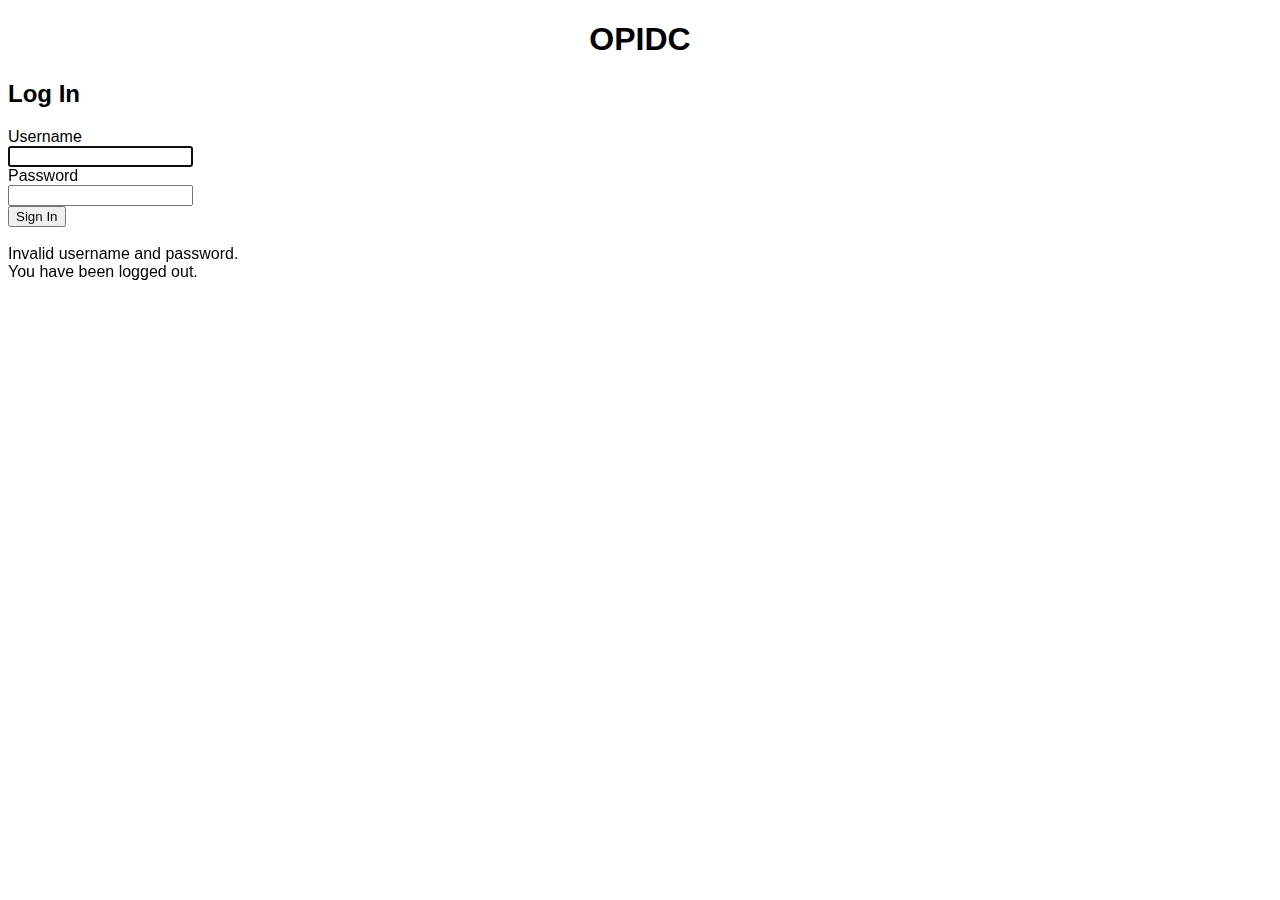
<file: index.html>
<!DOCTYPE html>
<html xmlns="http://www.w3.org/1999/xhtml" xmlns:th="http://www.thymeleaf.org"
      xmlns:sec="http://www.thymeleaf.org/thymeleaf-extras-springsecurity3">
<head>
	<meta charset="utf-8">
	<title>Simple Login Page</title>

    <meta name="_csrf" th:content="${_csrf.token}"/>
    <meta name="_csrf_header" th:content="${_csrf.headerName}"/>

	<!-- Google Fonts -->
	<link href='https://fonts.googleapis.com/css?family=Roboto+Slab:400,100,300,700|Lato:400,100,300,700,900' rel='stylesheet' type='text/css'>

	<link rel="stylesheet" href="css/animate.css">
	<!-- Custom Stylesheet -->
	<link rel="stylesheet" href="css/style.css">

	<script src="js/jquery-2.2.4.min.js"></script>
</head>

<body>
	<div class="container">
		<div class="top">
			<h1 id="title" class="hidden"><span id="logo">OPIDC</span></h1>
		</div>
		<div class="login-box animated fadeInUp ">
			<div class="box-header">
				<h2>Log In</h2>
			</div>
			<form th:action="@{/login}" method="post">
				<label for="username">Username</label>
				<br/>
				<input type="text" id="username" name="username">
				<br/>
				<label for="password">Password</label>
				<br/>
				<input type="password" id="password" name="password">
				<br/>
				<button type="submit">Sign In</button>
				<br/>
			</form>
			<br/>
			<div th:if="${param.error}">Invalid username and password.</div>
			<div th:if="${param.logout}">You have been logged out.</div>
		</div>
	</div>
</body>

<script>
	$(document).ready(function () {
    	$('#logo').addClass('animated fadeInDown');
    	$("input:text:visible:first").focus();
	});
	$('#username').focus(function() {
		$('label[for="username"]').addClass('selected');
	});
	$('#username').blur(function() {
		$('label[for="username"]').removeClass('selected');
	});
	$('#password').focus(function() {
		$('label[for="password"]').addClass('selected');
	});
	$('#password').blur(function() {
		$('label[for="password"]').removeClass('selected');
	});
</script>

</html>
</file>
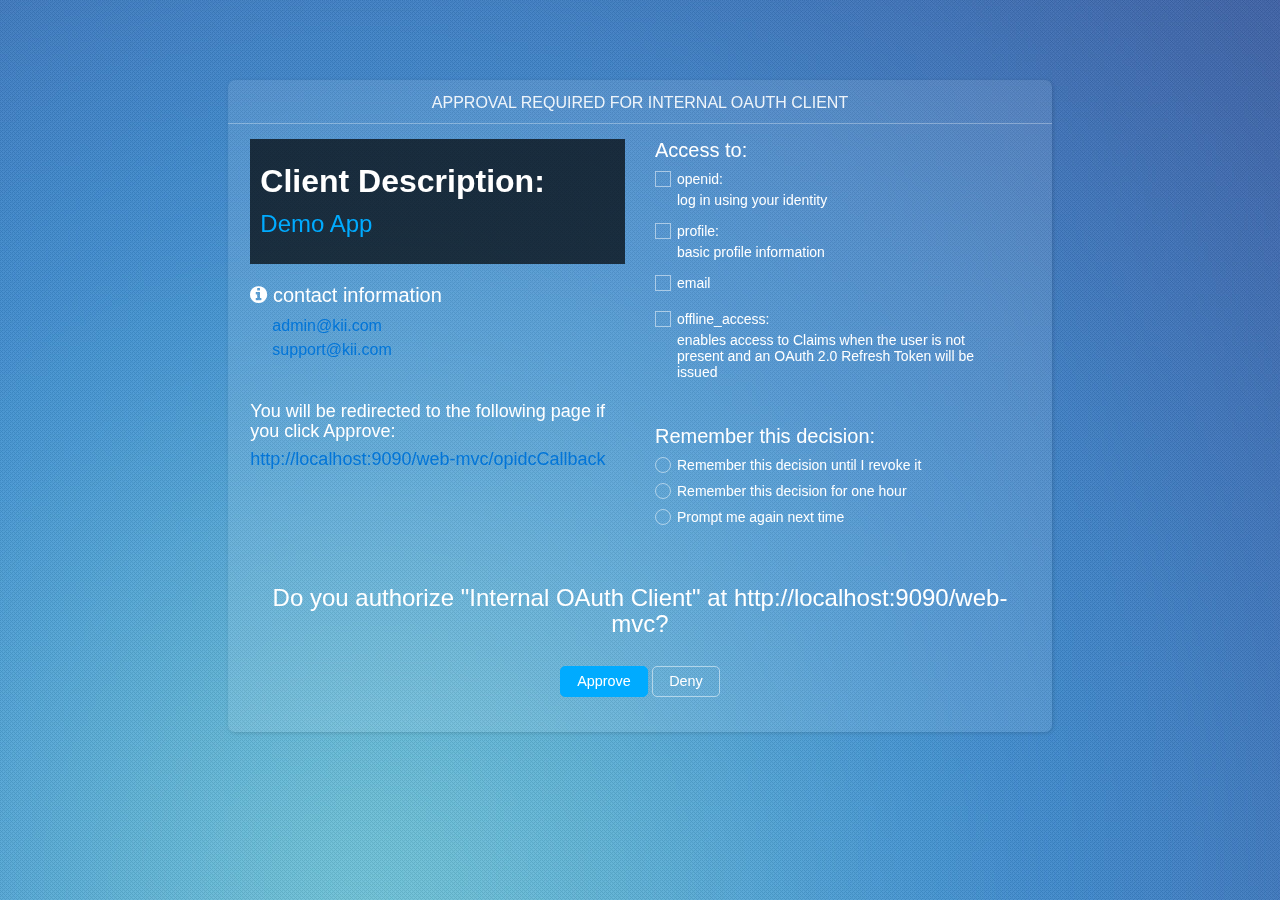
<file: auth.html>
<!DOCTYPE html>
<html xmlns="http://www.w3.org/1999/xhtml" xmlns:th="http://www.thymeleaf.org">

<head>
    <meta charset="utf-8" />
    <title>Open ID Connect</title>

    <meta name="_csrf" th:content="${_csrf.token}"/>
    <meta name="_csrf_header" th:content="${_csrf.headerName}"/>

    <link rel="stylesheet" href="css/bootstrap.min.css" />
    <link rel="stylesheet" href="css/font-awesome.min.css" />
    <link rel="stylesheet" href="css/initial.css" />
    <link rel="stylesheet" href="css/style.css" />
    <link rel="stylesheet" href="css/control.css" />
    <link rel="stylesheet" href="css/auth.css" />
</head>

<body>
    <main>
        <div class="additional-bg"></div>
        <div class="al-content container-fluid">
            <div class="row mt80">
                <div class="col-xs-12 col-sm-10 offset-sm-1 col-md-8 offset-md-2">
                    <form th:action="@{/authorize}" method="post">
                    <div class="animated fadeIn card with-scroll text-center">
                        <div class="card-header clearfix" ng-reflect-class-base="card-header clearfix">
                            <h3 class="card-title" translate="" ng-reflect-translate="" ng-reflect-class-base="card-title">Approval Required For Internal OAuth Client</h3>
                        </div>
                        <div class="card-body" ng-reflect-class-base="card-body">
                            <div class="row text-left content">
                                <div class="hidden-md-down col-lg-6">
                                    <div class="banner">
                                        <h1>Client Description:</h1>
                                        <p>Demo App</p>
                                    </div>
                                    <div class="info">
                                        <h3><i aria-hidden="true" class="fa fa-info-circle"></i> contact information</h3>
                                        <ul class="list-unstyled">
                                            <li><a href="mailto:admin@kii.com">admin@kii.com</a></li>
                                            <li><a href="mailto:support@kii.com">support@kii.com</a></li>
                                        </ul>
                                        <h4>You will be redirected to the following page if you click Approve:</h4>
                                        <h4><a href="yahoo.com">http://localhost:9090/web-mvc/opidcCallback</a></h4>
                                    </div>
                                </div>
                                <div class="col-xs-12 col-sm-12 col-md-12 col-lg-6 right">
                                    <div class="subject">
                                        <h3>Access to:</h3>
                                        <ul class="list-unstyled">
                                            <li>
                                                <label class="custom-checkbox nowrap">
                                                    <input type="checkbox" value="openid">
                                                    <span>openid:</span>
                                                </label>
                                                <div>log in using your identity</div>
                                            </li>
                                            <li>
                                                <label class="custom-checkbox nowrap">
                                                    <input type="checkbox" value="client_credentials">
                                                    <span>profile:</span>
                                                </label>
                                                <div>basic profile information</div>
                                            </li>
                                            <li>
                                                <label class="custom-checkbox nowrap">
                                                    <input type="checkbox" value="password">
                                                    <span>email</span>
                                                </label>
                                                <div></div>
                                            </li>
                                            <li>
                                                <label class="custom-checkbox nowrap">
                                                    <input type="checkbox" value="implicit">
                                                    <span>offline_access:</span>
                                                </label>
                                                <div>enables access to Claims when the user is not present and an OAuth 2.0 Refresh Token will be issued</div>
                                            </li>
                                        </ul>
                                    </div>
                                    <div class="subject">
                                        <h3>Remember this decision:</h3>
                                        <ul class="list-unstyled">
                                            <li>
                                                <label class="radio-inline custom-radio nowrap">
                                                    <input type="radio">
                                                    <span>Remember this decision until I revoke it</span>
                                                </label>
                                            </li>
                                            <li>
                                                <label class="radio-inline custom-radio nowrap">
                                                    <input type="radio">
                                                    <span>Remember this decision for one hour</span>
                                                </label>
                                            </li>
                                            <li>
                                                <label class="radio-inline custom-radio nowrap">
                                                    <input type="radio">
                                                    <span>Prompt me again next time</span>
                                                </label>
                                            </li>
                                        </ul>
                                    </div>
                                </div>
                            </div>
                            <div class="row">
                                <div class="col-xs-12 col-sm-10 col-md-12">
                                    <h2>Do you authorize "Internal OAuth Client" at http://localhost:9090/web-mvc?</h2>
                                </div>
                            </div>
                            <div class="form-group row">
                                <div class="col-xs-12 col-sm-10 col-md-12">
                                    <button class="btn btn-primary" type="submit">Approve</button>
                                    <button class="btn btn-default" type="submit">Deny</button>
                                </div>
                            </div>

                        </div>
                    </div>
                    </form>
                </div>
            </div>
        </div>

    </main>
</body>

</html>
</file>
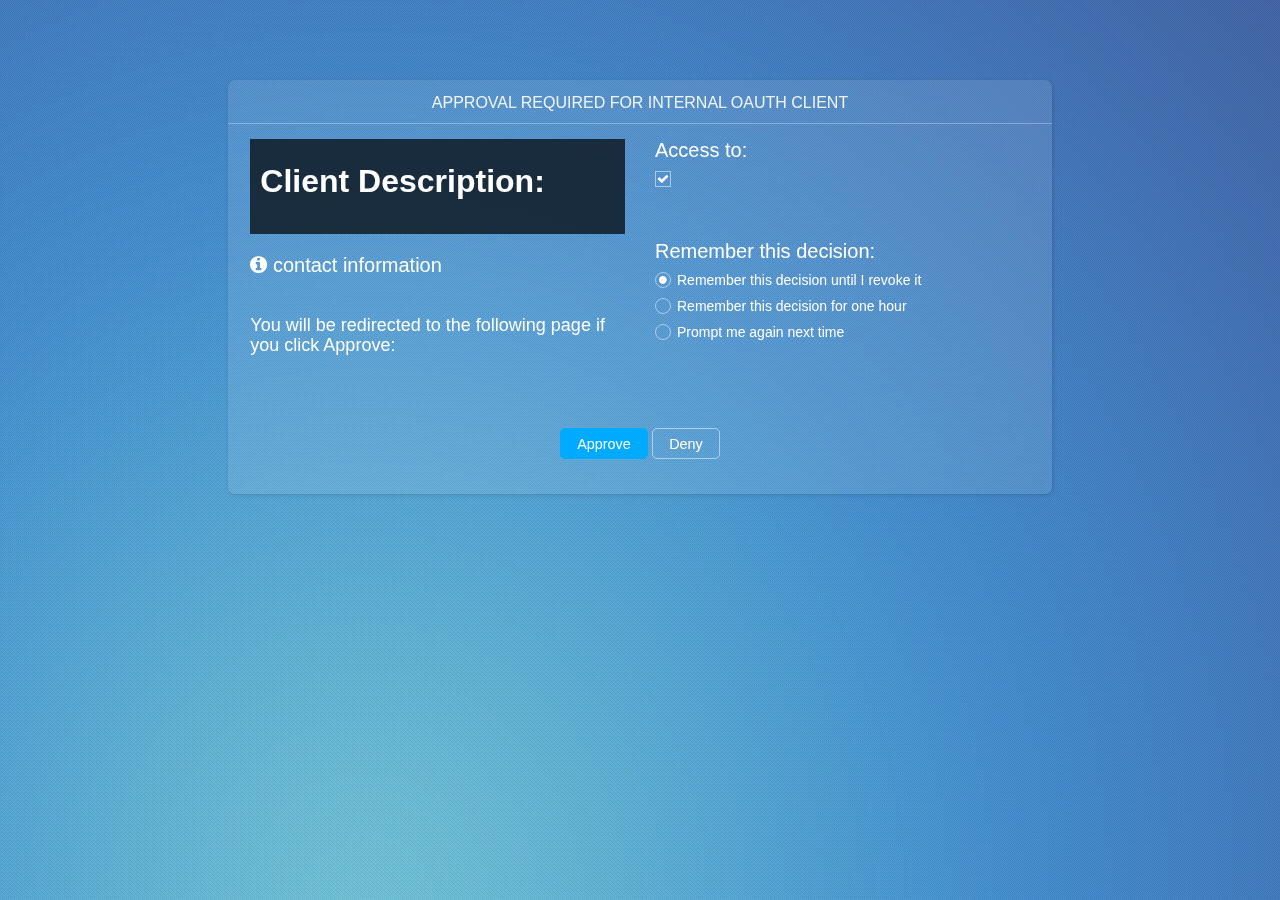
<file: auth_th.html>
<!DOCTYPE html>
<html xmlns="http://www.w3.org/1999/xhtml" xmlns:th="http://www.thymeleaf.org">

<head>
    <meta charset="utf-8" />
    <title>Open ID Connect</title>

    <meta name="_csrf" th:content="${_csrf.token}"/>
    <meta name="_csrf_header" th:content="${_csrf.headerName}"/>

    <link rel="stylesheet" href="css/bootstrap.min.css" />
    <link rel="stylesheet" href="css/font-awesome.min.css" />
    <link rel="stylesheet" href="css/initial.css" />
    <link rel="stylesheet" href="css/style.css" />
    <link rel="stylesheet" href="css/control.css" />
    <link rel="stylesheet" href="css/auth.css" />
</head>

<body>
    <main>
        <div class="additional-bg"></div>
        <div class="al-content container-fluid">
            <div class="row mt80">
                <div class="col-xs-12 col-sm-10 offset-sm-1 col-md-8 offset-md-2">
                    <form th:action="@{/authorize}" method="post">
                    <div class="animated fadeIn card with-scroll text-center">
                        <div class="card-header clearfix">
                            <h3 class="card-title">Approval Required For Internal OAuth Client</h3>
                        </div>
                        <div class="card-body">
                            <div class="row text-left content">
                                <div class="hidden-md-down col-lg-6">
                                    <div class="banner">
                                        <h1>Client Description:</h1>
                                        <p th:text="${client.clientDescription}"></p>
                                    </div>
                                    <div class="info">
                                        <h3><i aria-hidden="true" class="fa fa-info-circle"></i> contact information</h3>
                                        <ul class="list-unstyled">
                                            <li th:each="mail : ${client.contacts}"><a th:href="'mailto:' + ${mail}" th:text="${mail}"></a></li>
                                        </ul>
                                        <h4>You will be redirected to the following page if you click Approve:</h4>
                                        <h4 th:each="url : ${client.redirectUris}"><a th:text="${url}" th:href="${url}"></a></h4>
                                    </div>
                                </div>
                                <div class="col-xs-12 col-sm-12 col-md-12 col-lg-6 right">
                                    <div class="subject">
                                        <h3>Access to:</h3>
                                        <ul class="list-unstyled">
                                            <li th:each="scope : ${scopes}">
                                                <label class="custom-checkbox nowrap">
                                                    <input type="checkbox" th:name="${#strings.append('scope_' , scope.value)}" th:value="${scope.value}" checked="checked"/>
                                                    <span th:text="${scope.value} + ((${scope.description} != null) ? ':' : '')"></span>
                                                </label>
                                                <div th:if="${scope.description} != null" th:text="${scope.description}"></div>
                                            </li>
                                        </ul>
                                    </div>
                                    <div class="subject">
                                        <h3>Remember this decision:</h3>
                                        <ul class="list-unstyled">
                                            <li>
                                                <label class="radio-inline custom-radio nowrap">
                                                    <input type="radio" name="remember" value="until-revoked" checked="checked"/>
                                                    <span>Remember this decision until I revoke it</span>
                                                </label>
                                            </li>
                                            <li>
                                                <label class="radio-inline custom-radio nowrap">
                                                    <input type="radio" name="remember" value="one-hour"/>
                                                    <span>Remember this decision for one hour</span>
                                                </label>
                                            </li>
                                            <li>
                                                <label class="radio-inline custom-radio nowrap">
                                                    <input type="radio" name="remember" value="none"/>
                                                    <span>Prompt me again next time</span>
                                                </label>
                                            </li>
                                        </ul>
                                    </div>
                                </div>
                            </div>
                            <div class="row">
                                <div class="col-xs-12 col-sm-10 col-md-12">
                                    <h2 th:text="'Do you authorize &quot;' + ${client.clientName} + ((${client.clientUri} != null) ? '&quot; at ' + ${client.clientUri} : '&quot;') + '?'"></h2>
                                </div>
                            </div>
                            <div class="form-group row">
                                <div class="col-xs-12 col-sm-10 col-md-12">
                                    <button class="btn btn-primary" type="submit" name="user_oauth_approval" value="true">Approve</button>
                                    <button class="btn btn-default" type="submit" name="user_oauth_approval" value="false">Deny</button>
                                </div>
                            </div>

                        </div>
                    </div>
                    </form>
                </div>
            </div>
        </div>

    </main>
</body>

</html>
</file>
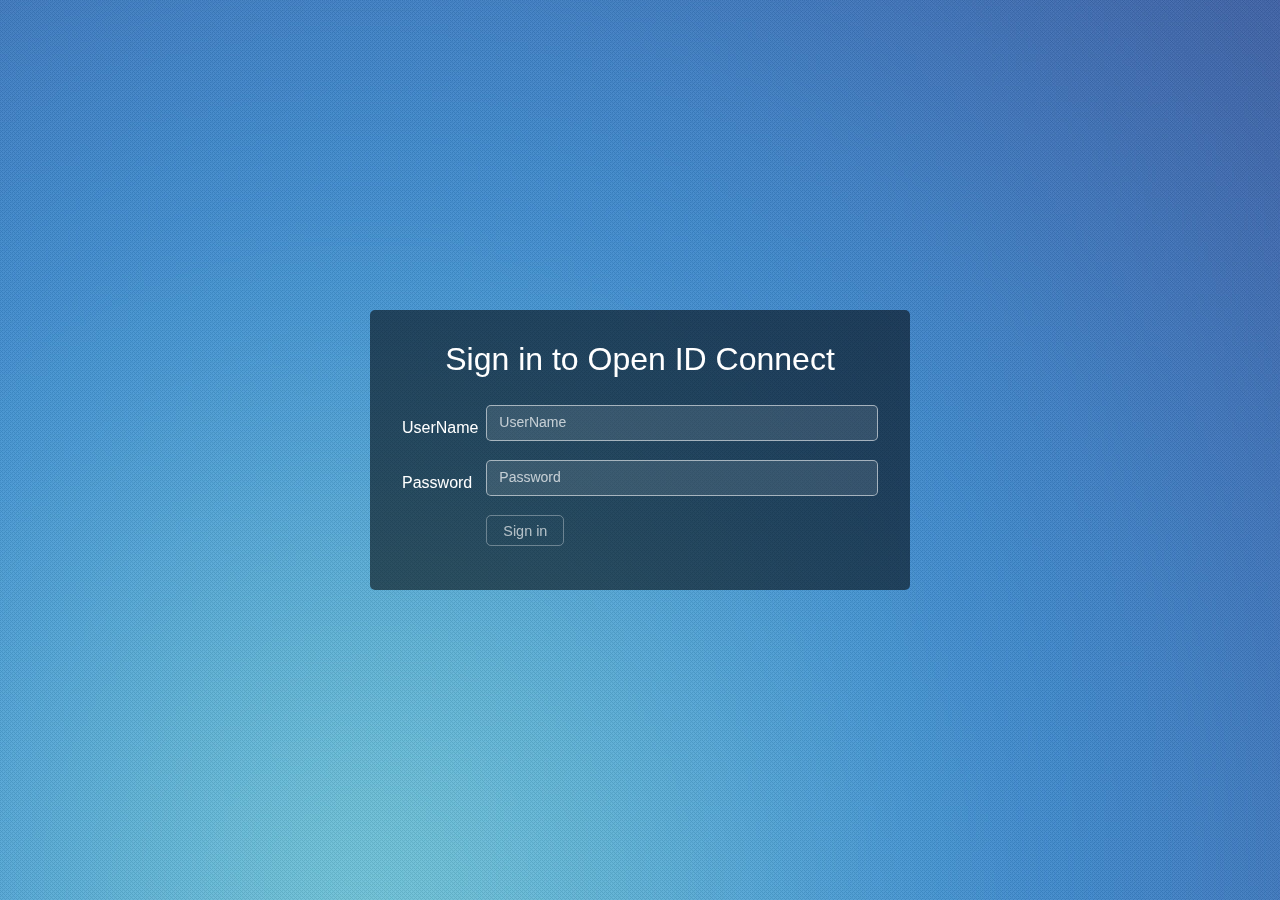
<file: login.html>
<!DOCTYPE html>
<html xmlns="http://www.w3.org/1999/xhtml" xmlns:th="http://www.thymeleaf.org">

<head>
    <meta charset="utf-8" />
    <title>Open ID Connect</title>

    <meta name="_csrf" th:content="${_csrf.token}" />
    <meta name="_csrf_header" th:content="${_csrf.headerName}" />

    <link rel="stylesheet" href="css/bootstrap.min.css" />
    <link rel="stylesheet" href="css/initial.css" />
    <!--<link rel="stylesheet" href="css/form.css" />-->
    <!--<link rel="stylesheet" href="css/btn.css" />-->
    <link rel="stylesheet" href="css/login.css" />
</head>

<body>
    <main>
        <div class="additional-bg"></div>
        <div class="auth-main">
            <div class="auth-block">
                <h1>Sign in to Open ID Connect</h1>

                <form action="/opidc-server/login" class="form-horizontal" method="post">

                    <div class="form-group row username-group">
                        <label for="inputUserName" class="col-sm-2 control-label">UserName</label>
                        <div class="col-sm-10">
                            <input name="username" type="text" class="form-control" id="inputUserName" placeholder="UserName" required>
                        </div>
                    </div>

                    <div class="form-group row password-group">
                        <label for="inputPassword" class="col-sm-2 control-label">Password</label>
                        <div class="col-sm-10">
                            <input name="password" type="password" class="form-control" id="inputPassword" placeholder="Password" required>
                        </div>
                    </div>

                    <div class="form-group row">
                        <div class="offset-sm-2 col-sm-10">
                            <button type="submit" class="btn btn-default btn-auth" disabled>Sign in</button>
                        </div>
                    </div>

                </form>
            </div>
        </div>

    </main>
    <script src="js/login.js"></script>
</body>

</html>
</file>
<file: css/style.css>
body {
	font-family: 'Roboto', sans-serif;
}

main::before {
	content: '';
	position: fixed;
	width: 100%;
	height: 100%;
	top: 0;
	left: 0;
	background: url('../assets/img/sky-bg.jpg') no-repeat center center;
	will-change: transform;
	z-index: 0;
}

h1,
h2,
h3,
{
	width: 100%;
	margin-top: 0;
	font-weight: 300;
	line-height: 1.1;
	color: inherit;
}

h1 {
	font-size: 32px;
	text-align: center;
}

h2 {
	font-size: 24px;
}

h3 {
	font-size: 20px;
	margin-bottom: 8px;
}

h4 {
	font-size: 18px;
	margin-bottom: 8px;
}

.nowrap {
	white-space: nowrap;
}
</file>
<file: css/initial.css>
@-webkit-keyframes spin{0%{transform:rotate(0deg)}to{transform:rotate(1turn)}}@-moz-keyframes spin{0%{-moz-transform:rotate(0deg)}to{-moz-transform:rotate(1turn)}}@keyframes spin{0%{transform:rotate(0deg)}to{transform:rotate(1turn)}}#preloader{position:fixed;top:0;left:0;width:100%;height:100%;z-index:1003;background:#000}#preloader>div{display:block;position:relative;left:50%;top:50%;width:150px;height:150px;margin:-75px 0 0 -75px;border-radius:50%;border:3px solid transparent;border-top-color:#f95372;transform:translateZ(0);animation:spin 2s linear infinite}#preloader>div:before{content:"";position:absolute;top:5px;left:5px;right:5px;bottom:5px;border-radius:50%;border:3px solid transparent;border-top-color:#00abff;-webkit-animation:spin 3s linear infinite;animation:spin 3s linear infinite}#preloader>div:after{content:"";position:absolute;top:15px;left:15px;right:15px;bottom:15px;border-radius:50%;border:3px solid transparent;border-top-color:#e7ba08;animation:spin 1.5s linear infinite}
/*# sourceMappingURL=../js/main.bundle.map*/
</file>
<file: css/control.css>
label.custom-checkbox {
	padding-right: 0;
	padding-left: 0;
	margin-bottom: 0;
}

label.custom-checkbox>input {
	height: 0;
	z-index: -100 !important;
	opacity: 0;
	position: absolute;
}

label.custom-checkbox>input:checked+span:before {
	content: "\f00c";
	font-weight: 300;
}

label.custom-checkbox>input:disabled+span {
	color: rgba(255, 255, 255, 0.4);
	cursor: not-allowed;
}

label.custom-checkbox>input:disabled+span:before {
	border-color: rgba(255, 255, 255, 0.4) !important;
	cursor: not-allowed;
}

label.custom-checkbox>span {
	position: relative;
	display: inline-block;
	margin: 0;
	line-height: 16px;
	font-weight: 300;
	cursor: pointer;
	padding-left: 22px;
	width: 100%;
}

label.custom-checkbox>span:before {
	cursor: pointer;
	font-family: fontAwesome;
	font-weight: 300;
	font-size: 12px;
	color: #ffffff;
	content: "\a0";
	background-color: transparent;
	border: 1px solid rgba(255, 255, 255, 0.5);
	border-radius: 0;
	display: inline-block;
	text-align: center;
	height: 16px;
	line-height: 14px;
	min-width: 16px;
	margin-right: 6px;
	position: relative;
	top: 0;
	margin-left: -22px;
	float: left;
}

label.custom-checkbox>span:hover:before {
	border-color: #33bcff;
}

label.custom-radio {
	padding-right: 0;
	padding-left: 0;
	margin-bottom: 0;
}

label.custom-radio>input {
	height: 0;
	z-index: -100 !important;
	opacity: 0;
	position: absolute;
}

label.custom-radio>input:checked+span:before {
	content: "\f00c";
	font-weight: 300;
}

label.custom-radio>input:disabled+span {
	color: rgba(255, 255, 255, 0.4);
	cursor: not-allowed;
}

label.custom-radio>input:disabled+span:before {
	border-color: rgba(255, 255, 255, 0.4) !important;
	cursor: not-allowed;
}

label.custom-radio>span {
	position: relative;
	display: inline-block;
	margin: 0;
	line-height: 16px;
	font-weight: 300;
	cursor: pointer;
	padding-left: 22px;
	width: 100%;
}

label.custom-radio>span:before {
	cursor: pointer;
	font-family: fontAwesome;
	font-weight: 300;
	font-size: 12px;
	color: #ffffff;
	content: "\a0";
	background-color: transparent;
	border: 1px solid rgba(255, 255, 255, 0.5);
	border-radius: 0;
	display: inline-block;
	text-align: center;
	height: 16px;
	line-height: 14px;
	min-width: 16px;
	margin-right: 6px;
	position: relative;
	top: 0;
	margin-left: -22px;
	float: left;
}

label.custom-radio>span:hover:before {
	border-color: #33bcff;
}

label.custom-radio>input:checked+span:before {
	content: "\f111";
}

label.custom-radio>span:before {
	border-radius: 16px;
	font-size: 9px;
}

.card {
	color: #ffffff;
	background-color: rgba(255, 255, 255, 0.1);
	border: 0;
	border-radius: 7px;
	position: relative;
	margin-bottom: 24px;
	box-shadow: 1px 1px 4px rgba(0, 0, 0, 0.15);
}

.card ::-webkit-scrollbar {
	width: 0.4em;
	height: 0.4em;
}

.card ::-webkit-scrollbar-thumb {
	background: rgba(0, 0, 0, 0.6);
	cursor: pointer;
}

.card ::-webkit-scrollbar-track {
	background: rgba(255, 255, 255, 0.7);
}

.card body {
	scrollbar-face-color: rgba(0, 0, 0, 0.6);
	scrollbar-track-color: rgba(255, 255, 255, 0.7);
}

.card.animated {
	animation-duration: 0.5s;
}

.card.small-card {
	height: 114px;
}

.card.xsmall-card {
	height: 187px;
}

.card.medium-card {
	height: 400px;
}

.card.xmedium-card {
	height: 550px;
}

.card.large-card {
	height: 974px;
}

.card.viewport100 {
	height: calc(100vh - 218px);
}

.card.with-scroll .card-body {
	height: calc(100% - 44px);
	overflow-y: auto;
	flex: 1;
}

.card>.card-body {
	padding: 15px 22px;
	height: 100%;
}

.card>.card-header {
	color: #ffffff;
	border-bottom-left-radius: 0;
	border-bottom-right-radius: 0;
}

.card>.card-footer {
	color: #ffffff;
}

.card-header,
.card-footer {
	color: #ffffff;
	border-bottom: 1px solid rgba(255, 255, 255, 0.3);
	height: 44px;
	font-size: 16px;
	padding: 14px 22px;
	background-color: transparent;
}

.card-title {
	font-weight: 400;
	font-size: 16px;
	text-transform: uppercase;
	opacity: 0.9;
	color: #ffffff;
}

.card-primary>.card-header {
	background-color: tint(#00abff, 20%);
	border-color: tint(#00abff, 20%);
}

.card-success>.card-header {
	background-color: tint(#8bd22f, 20%);
	border-color: tint(#8bd22f, 20%);
}

.card-info>.card-header {
	background-color: tint(#40daf1, 20%);
	border-color: tint(#40daf1, 20%);
}

.card-warning>.card-header {
	background-color: tint(#e7ba08, 20%);
	border-color: tint(#e7ba08, 20%);
}

.card-danger>.card-header {
	background-color: tint(#f95372, 20%);
	border-color: tint(#f95372, 20%);
}

.accordion-card.card.card-primary .card-header p,
.accordion-card.card.card-primary .card-header div,
.accordion-card.card.card-primary .card-header span,
.accordion-card.card.card-success .card-header p,
.accordion-card.card.card-success .card-header div,
.accordion-card.card.card-success .card-header span,
.accordion-card.card.card-info .card-header p,
.accordion-card.card.card-info .card-header div,
.accordion-card.card.card-info .card-header span,
.accordion-card.card.card-warning .card-header p,
.accordion-card.card.card-warning .card-header div,
.accordion-card.card.card-warning .card-header span,
.accordion-card.card.card-danger .card-header p,
.accordion-card.card.card-danger .card-header div,
.accordion-card.card.card-danger .card-header span {
	color: rgba(255, 255, 255, 0.8);
}

.card-group .card.accordion-card .card-header {
	border-bottom: 0;
}

.card-group .card .card-header {
	border-bottom: 1px solid #ddd;
}

.p-with-code {
	line-height: 1.5em;
}

.contextual-example-card {
	height: 120px;
}

.footer-card {
	height: 142px;
}

.light-text {
	font-weight: 300;
}

.btn:focus,
.btn:active:focus,
.btn.active:focus,
.btn.focus,
.btn:active.focus,
.btn.active.focus {
	outline: none;
}

.btn {
	cursor: pointer;
	border-radius: 5px;
	transition: all 0.1s ease;
	padding: 0.344rem 1rem;
	font-size: 0.9rem;
}

.btn:hover {
	transform: scale(1.2);
}

.open>.btn.dropdown-toggle.btn.btn-primary {
	background: #00abff;
	border-color: #0093e7;
	background-color: shade(#00abff, 15%);
	border-color: shade(#00abff, 15%);
}

.open>.btn.dropdown-toggle.btn-success {
	background: #8bd22f;
	border-color: #73ba17;
	background-color: shade(#8bd22f, 15%);
	border-color: shade(#8bd22f, 15%);
}

.open>.btn.dropdown-toggle.btn-info {
	background: #40daf1;
	border-color: #28c2d9;
	background-color: shade(#40daf1, 15%);
	border-color: shade(#40daf1, 15%);
}

.open>.btn.dropdown-toggle.btn-warning {
	background: #e7ba08;
	border-color: #cfa200;
	background-color: shade(#e7ba08, 15%);
	border-color: shade(#e7ba08, 15%);
}

.open>.btn.dropdown-toggle.btn-danger {
	background: #f95372;
	border-color: #e13b5a;
	background-color: shade(#f95372, 15%);
	border-color: shade(#f95372, 15%);
}

button.btn.btn-primary {
	background: #00abff;
	border-color: #00abff;
}

button.btn.btn-primary.disabled,
button.btn.btn-primary[disabled],
fieldset[disabled] button.btn.btn-primary,
button.btn.btn-primary.disabled:hover,
button.btn.btn-primary[disabled]:hover,
fieldset[disabled] button.btn.btn-primary:hover,
button.btn.btn-primary.disabled:focus,
button.btn.btn-primary[disabled]:focus,
fieldset[disabled] button.btn.btn-primary:focus,
button.btn.btn-primary.disabled.focus,
button.btn.btn-primary[disabled].focus,
fieldset[disabled] button.btn.btn-primary.focus,
button.btn.btn-primary.disabled:active,
button.btn.btn-primary[disabled]:active,
fieldset[disabled] button.btn.btn-primary:active,
button.btn.btn-primary.disabled.active,
button.btn.btn-primary[disabled].active,
fieldset[disabled] button.btn.btn-primary.active {
	background: #00abff;
	border-color: #0cb7ff;
}

button.btn.btn-primary.disabled:hover,
button.btn.btn-primary[disabled]:hover,
fieldset[disabled] button.btn.btn-primary:hover,
button.btn.btn-primary.disabled:hover:hover,
button.btn.btn-primary[disabled]:hover:hover,
fieldset[disabled] button.btn.btn-primary:hover:hover,
button.btn.btn-primary.disabled:focus:hover,
button.btn.btn-primary[disabled]:focus:hover,
fieldset[disabled] button.btn.btn-primary:focus:hover,
button.btn.btn-primary.disabled.focus:hover,
button.btn.btn-primary[disabled].focus:hover,
fieldset[disabled] button.btn.btn-primary.focus:hover,
button.btn.btn-primary.disabled:active:hover,
button.btn.btn-primary[disabled]:active:hover,
fieldset[disabled] button.btn.btn-primary:active:hover,
button.btn.btn-primary.disabled.active:hover,
button.btn.btn-primary[disabled].active:hover,
fieldset[disabled] button.btn.btn-primary.active:hover {
	transform: none;
}

button.btn.btn-primary:hover,
button.btn.btn-primary:focus,
button.btn.btn-primary.focus,
button.btn.btn-primary:active,
button.btn.btn-primary.active {
	background: #00abff;
	border-color: #0093e7;
}

button.btn.btn-primary:active,
button.btn.btn-primary:target {
	background-color: shade(#00abff, 15%);
}

button.btn.btn-default {
	border-width: 1px;
	color: #ffffff;
	background: transparent;
	border-color: rgba(255, 255, 255, 0.5);
}

button.btn.btn-default.disabled,
button.btn.btn-default[disabled],
fieldset[disabled] button.btn.btn-default,
button.btn.btn-default.disabled:hover,
button.btn.btn-default[disabled]:hover,
fieldset[disabled] button.btn.btn-default:hover,
button.btn.btn-default.disabled:focus,
button.btn.btn-default[disabled]:focus,
fieldset[disabled] button.btn.btn-default:focus,
button.btn.btn-default.disabled.focus,
button.btn.btn-default[disabled].focus,
fieldset[disabled] button.btn.btn-default.focus,
button.btn.btn-default.disabled:active,
button.btn.btn-default[disabled]:active,
fieldset[disabled] button.btn.btn-default:active,
button.btn.btn-default.disabled.active,
button.btn.btn-default[disabled].active,
fieldset[disabled] button.btn.btn-default.active {
	background: transparent;
	border-color: rgba(255, 255, 255, 0.5);
}

button.btn.btn-default.disabled:hover,
button.btn.btn-default[disabled]:hover,
fieldset[disabled] button.btn.btn-default:hover,
button.btn.btn-default.disabled:hover:hover,
button.btn.btn-default[disabled]:hover:hover,
fieldset[disabled] button.btn.btn-default:hover:hover,
button.btn.btn-default.disabled:focus:hover,
button.btn.btn-default[disabled]:focus:hover,
fieldset[disabled] button.btn.btn-default:focus:hover,
button.btn.btn-default.disabled.focus:hover,
button.btn.btn-default[disabled].focus:hover,
fieldset[disabled] button.btn.btn-default.focus:hover,
button.btn.btn-default.disabled:active:hover,
button.btn.btn-default[disabled]:active:hover,
fieldset[disabled] button.btn.btn-default:active:hover,
button.btn.btn-default.disabled.active:hover,
button.btn.btn-default[disabled].active:hover,
fieldset[disabled] button.btn.btn-default.active:hover {
	transform: none;
}

button.btn.btn-default:hover,
button.btn.btn-default:focus,
button.btn.btn-default.focus,
button.btn.btn-default:active,
button.btn.btn-default.active {
	background: transparent;
	border-color: rgba(231, 231, 231, 0.5);
}

button.btn.btn-default:active,
button.btn.btn-default:target {
	background-color: rgba(0, 0, 0, 0.2);
	color: #ffffff;
}

button.btn.btn-success {
	background: #8bd22f;
	border-color: #8bd22f;
}

button.btn.btn-success.disabled,
button.btn.btn-success[disabled],
fieldset[disabled] button.btn.btn-success,
button.btn.btn-success.disabled:hover,
button.btn.btn-success[disabled]:hover,
fieldset[disabled] button.btn.btn-success:hover,
button.btn.btn-success.disabled:focus,
button.btn.btn-success[disabled]:focus,
fieldset[disabled] button.btn.btn-success:focus,
button.btn.btn-success.disabled.focus,
button.btn.btn-success[disabled].focus,
fieldset[disabled] button.btn.btn-success.focus,
button.btn.btn-success.disabled:active,
button.btn.btn-success[disabled]:active,
fieldset[disabled] button.btn.btn-success:active,
button.btn.btn-success.disabled.active,
button.btn.btn-success[disabled].active,
fieldset[disabled] button.btn.btn-success.active {
	background: #8bd22f;
	border-color: #97de3b;
}

button.btn.btn-success.disabled:hover,
button.btn.btn-success[disabled]:hover,
fieldset[disabled] button.btn.btn-success:hover,
button.btn.btn-success.disabled:hover:hover,
button.btn.btn-success[disabled]:hover:hover,
fieldset[disabled] button.btn.btn-success:hover:hover,
button.btn.btn-success.disabled:focus:hover,
button.btn.btn-success[disabled]:focus:hover,
fieldset[disabled] button.btn.btn-success:focus:hover,
button.btn.btn-success.disabled.focus:hover,
button.btn.btn-success[disabled].focus:hover,
fieldset[disabled] button.btn.btn-success.focus:hover,
button.btn.btn-success.disabled:active:hover,
button.btn.btn-success[disabled]:active:hover,
fieldset[disabled] button.btn.btn-success:active:hover,
button.btn.btn-success.disabled.active:hover,
button.btn.btn-success[disabled].active:hover,
fieldset[disabled] button.btn.btn-success.active:hover {
	transform: none;
}

button.btn.btn-success:hover,
button.btn.btn-success:focus,
button.btn.btn-success.focus,
button.btn.btn-success:active,
button.btn.btn-success.active {
	background: #8bd22f;
	border-color: #73ba17;
}

button.btn.btn-success:active,
button.btn.btn-success:target {
	background-color: shade(#8bd22f, 15%);
}

button.btn.btn-info {
	background: #40daf1;
	border-color: #40daf1;
}

button.btn.btn-info.disabled,
button.btn.btn-info[disabled],
fieldset[disabled] button.btn.btn-info,
button.btn.btn-info.disabled:hover,
button.btn.btn-info[disabled]:hover,
fieldset[disabled] button.btn.btn-info:hover,
button.btn.btn-info.disabled:focus,
button.btn.btn-info[disabled]:focus,
fieldset[disabled] button.btn.btn-info:focus,
button.btn.btn-info.disabled.focus,
button.btn.btn-info[disabled].focus,
fieldset[disabled] button.btn.btn-info.focus,
button.btn.btn-info.disabled:active,
button.btn.btn-info[disabled]:active,
fieldset[disabled] button.btn.btn-info:active,
button.btn.btn-info.disabled.active,
button.btn.btn-info[disabled].active,
fieldset[disabled] button.btn.btn-info.active {
	background: #40daf1;
	border-color: #4ce6fd;
}

button.btn.btn-info.disabled:hover,
button.btn.btn-info[disabled]:hover,
fieldset[disabled] button.btn.btn-info:hover,
button.btn.btn-info.disabled:hover:hover,
button.btn.btn-info[disabled]:hover:hover,
fieldset[disabled] button.btn.btn-info:hover:hover,
button.btn.btn-info.disabled:focus:hover,
button.btn.btn-info[disabled]:focus:hover,
fieldset[disabled] button.btn.btn-info:focus:hover,
button.btn.btn-info.disabled.focus:hover,
button.btn.btn-info[disabled].focus:hover,
fieldset[disabled] button.btn.btn-info.focus:hover,
button.btn.btn-info.disabled:active:hover,
button.btn.btn-info[disabled]:active:hover,
fieldset[disabled] button.btn.btn-info:active:hover,
button.btn.btn-info.disabled.active:hover,
button.btn.btn-info[disabled].active:hover,
fieldset[disabled] button.btn.btn-info.active:hover {
	transform: none;
}

button.btn.btn-info:hover,
button.btn.btn-info:focus,
button.btn.btn-info.focus,
button.btn.btn-info:active,
button.btn.btn-info.active {
	background: #40daf1;
	border-color: #28c2d9;
}

button.btn.btn-info:active,
button.btn.btn-info:target {
	background-color: shade(#40daf1, 15%);
}

button.btn.btn-warning {
	background: #e7ba08;
	border-color: #e7ba08;
}

button.btn.btn-warning.disabled,
button.btn.btn-warning[disabled],
fieldset[disabled] button.btn.btn-warning,
button.btn.btn-warning.disabled:hover,
button.btn.btn-warning[disabled]:hover,
fieldset[disabled] button.btn.btn-warning:hover,
button.btn.btn-warning.disabled:focus,
button.btn.btn-warning[disabled]:focus,
fieldset[disabled] button.btn.btn-warning:focus,
button.btn.btn-warning.disabled.focus,
button.btn.btn-warning[disabled].focus,
fieldset[disabled] button.btn.btn-warning.focus,
button.btn.btn-warning.disabled:active,
button.btn.btn-warning[disabled]:active,
fieldset[disabled] button.btn.btn-warning:active,
button.btn.btn-warning.disabled.active,
button.btn.btn-warning[disabled].active,
fieldset[disabled] button.btn.btn-warning.active {
	background: #e7ba08;
	border-color: #f3c614;
}

button.btn.btn-warning.disabled:hover,
button.btn.btn-warning[disabled]:hover,
fieldset[disabled] button.btn.btn-warning:hover,
button.btn.btn-warning.disabled:hover:hover,
button.btn.btn-warning[disabled]:hover:hover,
fieldset[disabled] button.btn.btn-warning:hover:hover,
button.btn.btn-warning.disabled:focus:hover,
button.btn.btn-warning[disabled]:focus:hover,
fieldset[disabled] button.btn.btn-warning:focus:hover,
button.btn.btn-warning.disabled.focus:hover,
button.btn.btn-warning[disabled].focus:hover,
fieldset[disabled] button.btn.btn-warning.focus:hover,
button.btn.btn-warning.disabled:active:hover,
button.btn.btn-warning[disabled]:active:hover,
fieldset[disabled] button.btn.btn-warning:active:hover,
button.btn.btn-warning.disabled.active:hover,
button.btn.btn-warning[disabled].active:hover,
fieldset[disabled] button.btn.btn-warning.active:hover {
	transform: none;
}

button.btn.btn-warning:hover,
button.btn.btn-warning:focus,
button.btn.btn-warning.focus,
button.btn.btn-warning:active,
button.btn.btn-warning.active {
	background: #e7ba08;
	border-color: #cfa200;
}

button.btn.btn-warning:active,
button.btn.btn-warning:target {
	background-color: shade(#e7ba08, 15%);
}

button.btn.btn-danger {
	background: #f95372;
	border-color: #f95372;
}

button.btn.btn-danger.disabled,
button.btn.btn-danger[disabled],
fieldset[disabled] button.btn.btn-danger,
button.btn.btn-danger.disabled:hover,
button.btn.btn-danger[disabled]:hover,
fieldset[disabled] button.btn.btn-danger:hover,
button.btn.btn-danger.disabled:focus,
button.btn.btn-danger[disabled]:focus,
fieldset[disabled] button.btn.btn-danger:focus,
button.btn.btn-danger.disabled.focus,
button.btn.btn-danger[disabled].focus,
fieldset[disabled] button.btn.btn-danger.focus,
button.btn.btn-danger.disabled:active,
button.btn.btn-danger[disabled]:active,
fieldset[disabled] button.btn.btn-danger:active,
button.btn.btn-danger.disabled.active,
button.btn.btn-danger[disabled].active,
fieldset[disabled] button.btn.btn-danger.active {
	background: #f95372;
	border-color: #ff5f7e;
}

button.btn.btn-danger.disabled:hover,
button.btn.btn-danger[disabled]:hover,
fieldset[disabled] button.btn.btn-danger:hover,
button.btn.btn-danger.disabled:hover:hover,
button.btn.btn-danger[disabled]:hover:hover,
fieldset[disabled] button.btn.btn-danger:hover:hover,
button.btn.btn-danger.disabled:focus:hover,
button.btn.btn-danger[disabled]:focus:hover,
fieldset[disabled] button.btn.btn-danger:focus:hover,
button.btn.btn-danger.disabled.focus:hover,
button.btn.btn-danger[disabled].focus:hover,
fieldset[disabled] button.btn.btn-danger.focus:hover,
button.btn.btn-danger.disabled:active:hover,
button.btn.btn-danger[disabled]:active:hover,
fieldset[disabled] button.btn.btn-danger:active:hover,
button.btn.btn-danger.disabled.active:hover,
button.btn.btn-danger[disabled].active:hover,
fieldset[disabled] button.btn.btn-danger.active:hover {
	transform: none;
}

button.btn.btn-danger:hover,
button.btn.btn-danger:focus,
button.btn.btn-danger.focus,
button.btn.btn-danger:active,
button.btn.btn-danger.active {
	background: #f95372;
	border-color: #e13b5a;
}

button.btn.btn-danger:active,
button.btn.btn-danger:target {
	background-color: shade(#f95372, 15%);
}

button.btn.btn-inverse {
	background: #ffffff;
	border-color: #ffffff;
	color: #ffffff;
}

button.btn.btn-inverse.disabled,
button.btn.btn-inverse[disabled],
fieldset[disabled] button.btn.btn-inverse,
button.btn.btn-inverse.disabled:hover,
button.btn.btn-inverse[disabled]:hover,
fieldset[disabled] button.btn.btn-inverse:hover,
button.btn.btn-inverse.disabled:focus,
button.btn.btn-inverse[disabled]:focus,
fieldset[disabled] button.btn.btn-inverse:focus,
button.btn.btn-inverse.disabled.focus,
button.btn.btn-inverse[disabled].focus,
fieldset[disabled] button.btn.btn-inverse.focus,
button.btn.btn-inverse.disabled:active,
button.btn.btn-inverse[disabled]:active,
fieldset[disabled] button.btn.btn-inverse:active,
button.btn.btn-inverse.disabled.active,
button.btn.btn-inverse[disabled].active,
fieldset[disabled] button.btn.btn-inverse.active {
	background: #ffffff;
	border-color: white;
}

button.btn.btn-inverse.disabled:hover,
button.btn.btn-inverse[disabled]:hover,
fieldset[disabled] button.btn.btn-inverse:hover,
button.btn.btn-inverse.disabled:hover:hover,
button.btn.btn-inverse[disabled]:hover:hover,
fieldset[disabled] button.btn.btn-inverse:hover:hover,
button.btn.btn-inverse.disabled:focus:hover,
button.btn.btn-inverse[disabled]:focus:hover,
fieldset[disabled] button.btn.btn-inverse:focus:hover,
button.btn.btn-inverse.disabled.focus:hover,
button.btn.btn-inverse[disabled].focus:hover,
fieldset[disabled] button.btn.btn-inverse.focus:hover,
button.btn.btn-inverse.disabled:active:hover,
button.btn.btn-inverse[disabled]:active:hover,
fieldset[disabled] button.btn.btn-inverse:active:hover,
button.btn.btn-inverse.disabled.active:hover,
button.btn.btn-inverse[disabled].active:hover,
fieldset[disabled] button.btn.btn-inverse.active:hover {
	transform: none;
}

button.btn.btn-inverse:hover,
button.btn.btn-inverse:focus,
button.btn.btn-inverse.focus,
button.btn.btn-inverse:active,
button.btn.btn-inverse.active {
	background: #ffffff;
	border-color: #e7e7e7;
}

button.btn.btn-inverse:active,
button.btn.btn-inverse:target,
button.btn.btn-inverse:hover {
	background-color: #ffffff;
	color: #ffffff;
}

.btn-with-icon i {
	margin-right: 10px;
}

.btn-group :hover,
.btn-toolbar :hover {
	transform: none;
}

.btn-group button.btn.btn-primary {
	border-color: #009ff3;
}

.btn-group button.btn.btn-primary:hover {
	border-color: #0093e7;
}

.btn-group button.btn.btn-danger {
	border-color: #ed4766;
}

.btn-group button.btn.btn-danger:hover {
	border-color: #e13b5a;
}

.btn-group button.btn.btn-info {
	border-color: #34cee5;
}

.btn-group button.btn.btn-info:hover {
	border-color: #28c2d9;
}

.btn-group button.btn.btn-success {
	border-color: #7fc623;
}

.btn-group button.btn.btn-success:hover {
	border-color: #73ba17;
}

.btn-group button.btn.btn-warning {
	border-color: #dbae00;
}

.btn-group button.btn.btn-warning:hover {
	border-color: #cfa200;
}

.btn-group .dropdown-menu {
	margin-top: 0px;
}

.btn-toolbar {
	display: inline-block;
}

.btn .caret {
	margin-left: 2px;
}

button.progress-button .progress {
	margin-bottom: 0;
	border-radius: 0;
}

button.progress-button:hover {
	transform: none;
}

button.progress-button.progress-button-style-shrink.btn.disabled.progress-button-dir-horizontal:hover {
	transform: scaleY(0.3);
}

button.progress-button.progress-button-style-shrink.btn.disabled.progress-button-dir-vertical:hover {
	transform: scaleX(0.1);
}

button.progress-button.btn.btn-primary {
	border-radius: 0;
}

button.progress-button.btn.btn-primary .content:after,
button.progress-button.btn.btn-primary .content:before {
	color: #002233;
}

button.progress-button.btn.btn-primary.progress-button-style-move-up .content,
button.progress-button.btn.btn-primary.progress-button-style-slide-down .content {
	background-color: #0089cc;
}

button.progress-button.btn.btn-primary.progress-button-style-lateral-lines .progress-inner {
	border-color: #0089cc;
	background: 0 0;
}

button.progress-button.btn.btn-primary .progress {
	background-color: #0089cc;
	box-shadow: 0 1px 0 #0089cc;
}

button.progress-button.btn.btn-primary .progress-inner {
	background-color: #006799;
}

button.progress-button.btn.btn-primary.progress-button-perspective {
	background: none;
}

button.progress-button.btn.btn-primary.progress-button-perspective .content {
	background-color: #00abff;
}

button.progress-button.btn.btn-default {
	border-radius: 0;
}

button.progress-button.btn.btn-default .content:after,
button.progress-button.btn.btn-default .content:before {
	color: #999999;
}

button.progress-button.btn.btn-default.progress-button-style-move-up .content,
button.progress-button.btn.btn-default.progress-button-style-slide-down .content {
	background-color: #e6e6e6;
}

button.progress-button.btn.btn-default.progress-button-style-lateral-lines .progress-inner {
	border-color: #e6e6e6;
	background: 0 0;
}

button.progress-button.btn.btn-default .progress {
	background-color: #e6e6e6;
	box-shadow: 0 1px 0 #e6e6e6;
}

button.progress-button.btn.btn-default .progress-inner {
	background-color: #cccccc;
}

button.progress-button.btn.btn-default.progress-button-perspective {
	background: none;
}

button.progress-button.btn.btn-default.progress-button-perspective .content {
	background-color: #ffffff;
}

button.progress-button.btn.btn-success {
	border-radius: 0;
}

button.progress-button.btn.btn-success .content:after,
button.progress-button.btn.btn-success .content:before {
	color: #1d2c09;
}

button.progress-button.btn.btn-success.progress-button-style-move-up .content,
button.progress-button.btn.btn-success.progress-button-style-slide-down .content {
	background-color: #70a925;
}

button.progress-button.btn.btn-success.progress-button-style-lateral-lines .progress-inner {
	border-color: #70a925;
	background: 0 0;
}

button.progress-button.btn.btn-success .progress {
	background-color: #70a925;
	box-shadow: 0 1px 0 #70a925;
}

button.progress-button.btn.btn-success .progress-inner {
	background-color: #547f1c;
}

button.progress-button.btn.btn-success.progress-button-perspective {
	background: none;
}

button.progress-button.btn.btn-success.progress-button-perspective .content {
	background-color: #8bd22f;
}

button.progress-button.btn.btn-info {
	border-radius: 0;
}

button.progress-button.btn.btn-info .content:after,
button.progress-button.btn.btn-info .content:before {
	color: #07535e;
}

button.progress-button.btn.btn-info.progress-button-style-move-up .content,
button.progress-button.btn.btn-info.progress-button-style-slide-down .content {
	background-color: #11d0ed;
}

button.progress-button.btn.btn-info.progress-button-style-lateral-lines .progress-inner {
	border-color: #11d0ed;
	background: 0 0;
}

button.progress-button.btn.btn-info .progress {
	background-color: #11d0ed;
	box-shadow: 0 1px 0 #11d0ed;
}

button.progress-button.btn.btn-info .progress-inner {
	background-color: #0ea6bd;
}

button.progress-button.btn.btn-info.progress-button-perspective {
	background: none;
}

button.progress-button.btn.btn-info.progress-button-perspective .content {
	background-color: #40daf1;
}

button.progress-button.btn.btn-warning {
	border-radius: 0;
}

button.progress-button.btn.btn-warning .content:after,
button.progress-button.btn.btn-warning .content:before {
	color: #221b01;
}

button.progress-button.btn.btn-warning.progress-button-style-move-up .content,
button.progress-button.btn.btn-warning.progress-button-style-slide-down .content {
	background-color: #b69206;
}

button.progress-button.btn.btn-warning.progress-button-style-lateral-lines .progress-inner {
	border-color: #b69206;
	background: 0 0;
}

button.progress-button.btn.btn-warning .progress {
	background-color: #b69206;
	box-shadow: 0 1px 0 #b69206;
}

button.progress-button.btn.btn-warning .progress-inner {
	background-color: #846b05;
}

button.progress-button.btn.btn-warning.progress-button-perspective {
	background: none;
}

button.progress-button.btn.btn-warning.progress-button-perspective .content {
	background-color: #e7ba08;
}

button.progress-button.btn.btn-danger {
	border-radius: 0;
}

button.progress-button.btn.btn-danger .content:after,
button.progress-button.btn.btn-danger .content:before {
	color: #7c041b;
}

button.progress-button.btn.btn-danger.progress-button-style-move-up .content,
button.progress-button.btn.btn-danger.progress-button-style-slide-down .content {
	background-color: #f7224a;
}

button.progress-button.btn.btn-danger.progress-button-style-lateral-lines .progress-inner {
	border-color: #f7224a;
	background: 0 0;
}

button.progress-button.btn.btn-danger .progress {
	background-color: #f7224a;
	box-shadow: 0 1px 0 #f7224a;
}

button.progress-button.btn.btn-danger .progress-inner {
	background-color: #de0830;
}

button.progress-button.btn.btn-danger.progress-button-perspective {
	background: none;
}

button.progress-button.btn.btn-danger.progress-button-perspective .content {
	background-color: #f95372;
}

.btn-raised {
	box-shadow: 0 2px 5px 0 rgba(0, 0, 0, 0.35);
}

.btn-mm {
	padding: 5px 11px;
	font-size: 13px;
}

.btn-xm {
	padding: 8px 14px;
	font-size: 16px;
}

.btn-group-xs>.btn,
.btn-xs {
	padding: 1px 5px;
	font-size: 12px;
	line-height: 1.5;
}

.btn-group-sm>.btn,
.btn-sm {
	padding: 5px 10px;
	font-size: 12px;
	line-height: 1.5;
	border-radius: 3px;
}

.btn-group-lg>.btn,
.btn-lg {
	padding: 10px 16px;
	font-size: 18px;
	line-height: 1.3333333;
	border-radius: 6px;
}

.dropdown button.btn.btn-default.dropdown-toggle {
	color: #ffffff;
	border: 1px solid rgba(255, 255, 255, 0.5);
	background-color: transparent;
}

.dropdown button.btn.btn-default.dropdown-toggle:focus,
.dropdown button.btn.btn-default.dropdown-toggle:active {
	background-color: #ffffff;
}

.ng2 .dropdown button.btn.btn-default.dropdown-toggle:focus,
.ng2 .dropdown button.btn.btn-default.dropdown-toggle:active,
.blur .dropdown button.btn.btn-default.dropdown-toggle:focus,
.blur .dropdown button.btn.btn-default.dropdown-toggle:active {
	background-color: transparent;
}

.bootstrap-select .dropdown-toggle:focus {
	outline: none !important;
}

.bootstrap-select button.btn-default:focus {
	color: #ffffff;
}

.bootstrap-select .btn {
	transition: none;
}
</file>
<file: css/auth.css>
.row {
    margin-bottom: 20px;
}

.mt80 {
    margin-top: 80px;
}

.content {
    margin-bottom: 20px;
}

.banner {
    padding: 25px 10px;
    width: 100%;
    overflow: hidden;
    background-color: rgba(0, 0, 0, 0.7);
    margin-bottom: 20px;
}

.banner h1 {
    font-weight: 700;
    width: 100%;
    color: #fff;
    margin: 0;
    margin-bottom: 10px;
    text-align: left;
}

.banner p {
    font-size: 24px;
    line-height: 30px;
    font-weight: 300;
    color: #00abff;
    margin-bottom: 0px;
}

.info ul {
    padding-left: 22px;
    margin-bottom: 40px;
}

.right li {
    margin: 10px 0;
    font-size: 14px;
    line-height: 16px;
}

.right li div {
    padding: 5px 22px;
}

.right .subject {
    margin-bottom: 40px;
}
</file>
<file: css/btn.css>
.btn:focus, .btn:active:focus, .btn.active:focus,
.btn.focus, .btn:active.focus, .btn.active.focus {
	outline: none;
}

.btn {
	cursor: pointer;
	border-radius: 5px;
	transition: all 0.1s ease;
	padding: 0.344rem 1rem;
	font-size: 0.9rem;
}

.btn:hover {
	transform: scale(1.2);
}

.open > .btn.dropdown-toggle.btn.btn-primary {
	background: #00abff;
	border-color: #0093e7;
	background-color: shade(#00abff, 15%);
	border-color: shade(#00abff, 15%);
}

.open > .btn.dropdown-toggle.btn-success {
	background: #8bd22f;
	border-color: #73ba17;
	background-color: shade(#8bd22f, 15%);
	border-color: shade(#8bd22f, 15%);
}

.open > .btn.dropdown-toggle.btn-info {
	background: #40daf1;
	border-color: #28c2d9;
	background-color: shade(#40daf1, 15%);
	border-color: shade(#40daf1, 15%);
}

.open > .btn.dropdown-toggle.btn-warning {
	background: #e7ba08;
	border-color: #cfa200;
	background-color: shade(#e7ba08, 15%);
	border-color: shade(#e7ba08, 15%);
}

.open > .btn.dropdown-toggle.btn-danger {
	background: #f95372;
	border-color: #e13b5a;
	background-color: shade(#f95372, 15%);
	border-color: shade(#f95372, 15%);
}

button.btn.btn-primary {
	background: #00abff;
	border-color: #00abff;
}

button.btn.btn-primary.disabled, button.btn.btn-primary[disabled], fieldset[disabled] button.btn.btn-primary, button.btn.btn-primary.disabled:hover, button.btn.btn-primary[disabled]:hover,
  fieldset[disabled] button.btn.btn-primary:hover, button.btn.btn-primary.disabled:focus, button.btn.btn-primary[disabled]:focus, fieldset[disabled] button.btn.btn-primary:focus, button.btn.btn-primary.disabled.focus, button.btn.btn-primary[disabled].focus, fieldset[disabled] button.btn.btn-primary.focus, button.btn.btn-primary.disabled:active, button.btn.btn-primary[disabled]:active, fieldset[disabled] button.btn.btn-primary:active, button.btn.btn-primary.disabled.active, button.btn.btn-primary[disabled].active,
  fieldset[disabled] button.btn.btn-primary.active {
	background: #00abff;
	border-color: #0cb7ff;
}

button.btn.btn-primary.disabled:hover, button.btn.btn-primary[disabled]:hover, fieldset[disabled] button.btn.btn-primary:hover, button.btn.btn-primary.disabled:hover:hover, button.btn.btn-primary[disabled]:hover:hover,
    fieldset[disabled] button.btn.btn-primary:hover:hover, button.btn.btn-primary.disabled:focus:hover, button.btn.btn-primary[disabled]:focus:hover, fieldset[disabled] button.btn.btn-primary:focus:hover, button.btn.btn-primary.disabled.focus:hover, button.btn.btn-primary[disabled].focus:hover, fieldset[disabled] button.btn.btn-primary.focus:hover, button.btn.btn-primary.disabled:active:hover, button.btn.btn-primary[disabled]:active:hover, fieldset[disabled] button.btn.btn-primary:active:hover, button.btn.btn-primary.disabled.active:hover, button.btn.btn-primary[disabled].active:hover,
    fieldset[disabled] button.btn.btn-primary.active:hover {
	transform: none;
}

button.btn.btn-primary:hover, button.btn.btn-primary:focus, button.btn.btn-primary.focus, button.btn.btn-primary:active, button.btn.btn-primary.active {
	background: #00abff;
	border-color: #0093e7;
}

button.btn.btn-primary:active, button.btn.btn-primary:target {
	background-color: shade(#00abff, 15%);
}

button.btn.btn-default {
	border-width: 1px;
	color: #ffffff;
	background: transparent;
	border-color: rgba(255, 255, 255, 0.5);
}

button.btn.btn-default.disabled, button.btn.btn-default[disabled], fieldset[disabled] button.btn.btn-default, button.btn.btn-default.disabled:hover, button.btn.btn-default[disabled]:hover,
  fieldset[disabled] button.btn.btn-default:hover, button.btn.btn-default.disabled:focus, button.btn.btn-default[disabled]:focus, fieldset[disabled] button.btn.btn-default:focus, button.btn.btn-default.disabled.focus, button.btn.btn-default[disabled].focus, fieldset[disabled] button.btn.btn-default.focus, button.btn.btn-default.disabled:active, button.btn.btn-default[disabled]:active, fieldset[disabled] button.btn.btn-default:active, button.btn.btn-default.disabled.active, button.btn.btn-default[disabled].active,
  fieldset[disabled] button.btn.btn-default.active {
	background: transparent;
	border-color: rgba(255, 255, 255, 0.5);
}

button.btn.btn-default.disabled:hover, button.btn.btn-default[disabled]:hover, fieldset[disabled] button.btn.btn-default:hover, button.btn.btn-default.disabled:hover:hover, button.btn.btn-default[disabled]:hover:hover,
    fieldset[disabled] button.btn.btn-default:hover:hover, button.btn.btn-default.disabled:focus:hover, button.btn.btn-default[disabled]:focus:hover, fieldset[disabled] button.btn.btn-default:focus:hover, button.btn.btn-default.disabled.focus:hover, button.btn.btn-default[disabled].focus:hover, fieldset[disabled] button.btn.btn-default.focus:hover, button.btn.btn-default.disabled:active:hover, button.btn.btn-default[disabled]:active:hover, fieldset[disabled] button.btn.btn-default:active:hover, button.btn.btn-default.disabled.active:hover, button.btn.btn-default[disabled].active:hover,
    fieldset[disabled] button.btn.btn-default.active:hover {
	transform: none;
}

button.btn.btn-default:hover, button.btn.btn-default:focus, button.btn.btn-default.focus, button.btn.btn-default:active, button.btn.btn-default.active {
	background: transparent;
	border-color: rgba(231, 231, 231, 0.5);
}

button.btn.btn-default:active, button.btn.btn-default:target {
	background-color: rgba(0, 0, 0, 0.2);
	color: #ffffff;
}

button.btn.btn-success {
	background: #8bd22f;
	border-color: #8bd22f;
}

button.btn.btn-success.disabled, button.btn.btn-success[disabled], fieldset[disabled] button.btn.btn-success, button.btn.btn-success.disabled:hover, button.btn.btn-success[disabled]:hover,
  fieldset[disabled] button.btn.btn-success:hover, button.btn.btn-success.disabled:focus, button.btn.btn-success[disabled]:focus, fieldset[disabled] button.btn.btn-success:focus, button.btn.btn-success.disabled.focus, button.btn.btn-success[disabled].focus, fieldset[disabled] button.btn.btn-success.focus, button.btn.btn-success.disabled:active, button.btn.btn-success[disabled]:active, fieldset[disabled] button.btn.btn-success:active, button.btn.btn-success.disabled.active, button.btn.btn-success[disabled].active,
  fieldset[disabled] button.btn.btn-success.active {
	background: #8bd22f;
	border-color: #97de3b;
}

button.btn.btn-success.disabled:hover, button.btn.btn-success[disabled]:hover, fieldset[disabled] button.btn.btn-success:hover, button.btn.btn-success.disabled:hover:hover, button.btn.btn-success[disabled]:hover:hover,
    fieldset[disabled] button.btn.btn-success:hover:hover, button.btn.btn-success.disabled:focus:hover, button.btn.btn-success[disabled]:focus:hover, fieldset[disabled] button.btn.btn-success:focus:hover, button.btn.btn-success.disabled.focus:hover, button.btn.btn-success[disabled].focus:hover, fieldset[disabled] button.btn.btn-success.focus:hover, button.btn.btn-success.disabled:active:hover, button.btn.btn-success[disabled]:active:hover, fieldset[disabled] button.btn.btn-success:active:hover, button.btn.btn-success.disabled.active:hover, button.btn.btn-success[disabled].active:hover,
    fieldset[disabled] button.btn.btn-success.active:hover {
	transform: none;
}

button.btn.btn-success:hover, button.btn.btn-success:focus, button.btn.btn-success.focus, button.btn.btn-success:active, button.btn.btn-success.active {
	background: #8bd22f;
	border-color: #73ba17;
}

button.btn.btn-success:active, button.btn.btn-success:target {
	background-color: shade(#8bd22f, 15%);
}

button.btn.btn-info {
	background: #40daf1;
	border-color: #40daf1;
}

button.btn.btn-info.disabled, button.btn.btn-info[disabled], fieldset[disabled] button.btn.btn-info, button.btn.btn-info.disabled:hover, button.btn.btn-info[disabled]:hover,
  fieldset[disabled] button.btn.btn-info:hover, button.btn.btn-info.disabled:focus, button.btn.btn-info[disabled]:focus, fieldset[disabled] button.btn.btn-info:focus, button.btn.btn-info.disabled.focus, button.btn.btn-info[disabled].focus, fieldset[disabled] button.btn.btn-info.focus, button.btn.btn-info.disabled:active, button.btn.btn-info[disabled]:active, fieldset[disabled] button.btn.btn-info:active, button.btn.btn-info.disabled.active, button.btn.btn-info[disabled].active,
  fieldset[disabled] button.btn.btn-info.active {
	background: #40daf1;
	border-color: #4ce6fd;
}

button.btn.btn-info.disabled:hover, button.btn.btn-info[disabled]:hover, fieldset[disabled] button.btn.btn-info:hover, button.btn.btn-info.disabled:hover:hover, button.btn.btn-info[disabled]:hover:hover,
    fieldset[disabled] button.btn.btn-info:hover:hover, button.btn.btn-info.disabled:focus:hover, button.btn.btn-info[disabled]:focus:hover, fieldset[disabled] button.btn.btn-info:focus:hover, button.btn.btn-info.disabled.focus:hover, button.btn.btn-info[disabled].focus:hover, fieldset[disabled] button.btn.btn-info.focus:hover, button.btn.btn-info.disabled:active:hover, button.btn.btn-info[disabled]:active:hover, fieldset[disabled] button.btn.btn-info:active:hover, button.btn.btn-info.disabled.active:hover, button.btn.btn-info[disabled].active:hover,
    fieldset[disabled] button.btn.btn-info.active:hover {
	transform: none;
}

button.btn.btn-info:hover, button.btn.btn-info:focus, button.btn.btn-info.focus, button.btn.btn-info:active, button.btn.btn-info.active {
	background: #40daf1;
	border-color: #28c2d9;
}

button.btn.btn-info:active, button.btn.btn-info:target {
	background-color: shade(#40daf1, 15%);
}

button.btn.btn-warning {
	background: #e7ba08;
	border-color: #e7ba08;
}

button.btn.btn-warning.disabled, button.btn.btn-warning[disabled], fieldset[disabled] button.btn.btn-warning, button.btn.btn-warning.disabled:hover, button.btn.btn-warning[disabled]:hover,
  fieldset[disabled] button.btn.btn-warning:hover, button.btn.btn-warning.disabled:focus, button.btn.btn-warning[disabled]:focus, fieldset[disabled] button.btn.btn-warning:focus, button.btn.btn-warning.disabled.focus, button.btn.btn-warning[disabled].focus, fieldset[disabled] button.btn.btn-warning.focus, button.btn.btn-warning.disabled:active, button.btn.btn-warning[disabled]:active, fieldset[disabled] button.btn.btn-warning:active, button.btn.btn-warning.disabled.active, button.btn.btn-warning[disabled].active,
  fieldset[disabled] button.btn.btn-warning.active {
	background: #e7ba08;
	border-color: #f3c614;
}

button.btn.btn-warning.disabled:hover, button.btn.btn-warning[disabled]:hover, fieldset[disabled] button.btn.btn-warning:hover, button.btn.btn-warning.disabled:hover:hover, button.btn.btn-warning[disabled]:hover:hover,
    fieldset[disabled] button.btn.btn-warning:hover:hover, button.btn.btn-warning.disabled:focus:hover, button.btn.btn-warning[disabled]:focus:hover, fieldset[disabled] button.btn.btn-warning:focus:hover, button.btn.btn-warning.disabled.focus:hover, button.btn.btn-warning[disabled].focus:hover, fieldset[disabled] button.btn.btn-warning.focus:hover, button.btn.btn-warning.disabled:active:hover, button.btn.btn-warning[disabled]:active:hover, fieldset[disabled] button.btn.btn-warning:active:hover, button.btn.btn-warning.disabled.active:hover, button.btn.btn-warning[disabled].active:hover,
    fieldset[disabled] button.btn.btn-warning.active:hover {
	transform: none;
}

button.btn.btn-warning:hover, button.btn.btn-warning:focus, button.btn.btn-warning.focus, button.btn.btn-warning:active, button.btn.btn-warning.active {
	background: #e7ba08;
	border-color: #cfa200;
}

button.btn.btn-warning:active, button.btn.btn-warning:target {
	background-color: shade(#e7ba08, 15%);
}

button.btn.btn-danger {
	background: #f95372;
	border-color: #f95372;
}

button.btn.btn-danger.disabled, button.btn.btn-danger[disabled], fieldset[disabled] button.btn.btn-danger, button.btn.btn-danger.disabled:hover, button.btn.btn-danger[disabled]:hover,
  fieldset[disabled] button.btn.btn-danger:hover, button.btn.btn-danger.disabled:focus, button.btn.btn-danger[disabled]:focus, fieldset[disabled] button.btn.btn-danger:focus, button.btn.btn-danger.disabled.focus, button.btn.btn-danger[disabled].focus, fieldset[disabled] button.btn.btn-danger.focus, button.btn.btn-danger.disabled:active, button.btn.btn-danger[disabled]:active, fieldset[disabled] button.btn.btn-danger:active, button.btn.btn-danger.disabled.active, button.btn.btn-danger[disabled].active,
  fieldset[disabled] button.btn.btn-danger.active {
	background: #f95372;
	border-color: #ff5f7e;
}

button.btn.btn-danger.disabled:hover, button.btn.btn-danger[disabled]:hover, fieldset[disabled] button.btn.btn-danger:hover, button.btn.btn-danger.disabled:hover:hover, button.btn.btn-danger[disabled]:hover:hover,
    fieldset[disabled] button.btn.btn-danger:hover:hover, button.btn.btn-danger.disabled:focus:hover, button.btn.btn-danger[disabled]:focus:hover, fieldset[disabled] button.btn.btn-danger:focus:hover, button.btn.btn-danger.disabled.focus:hover, button.btn.btn-danger[disabled].focus:hover, fieldset[disabled] button.btn.btn-danger.focus:hover, button.btn.btn-danger.disabled:active:hover, button.btn.btn-danger[disabled]:active:hover, fieldset[disabled] button.btn.btn-danger:active:hover, button.btn.btn-danger.disabled.active:hover, button.btn.btn-danger[disabled].active:hover,
    fieldset[disabled] button.btn.btn-danger.active:hover {
	transform: none;
}

button.btn.btn-danger:hover, button.btn.btn-danger:focus, button.btn.btn-danger.focus, button.btn.btn-danger:active, button.btn.btn-danger.active {
	background: #f95372;
	border-color: #e13b5a;
}

button.btn.btn-danger:active, button.btn.btn-danger:target {
	background-color: shade(#f95372, 15%);
}

button.btn.btn-inverse {
	background: #ffffff;
	border-color: #ffffff;
	color: #ffffff;
}

button.btn.btn-inverse.disabled, button.btn.btn-inverse[disabled], fieldset[disabled] button.btn.btn-inverse, button.btn.btn-inverse.disabled:hover, button.btn.btn-inverse[disabled]:hover,
  fieldset[disabled] button.btn.btn-inverse:hover, button.btn.btn-inverse.disabled:focus, button.btn.btn-inverse[disabled]:focus, fieldset[disabled] button.btn.btn-inverse:focus, button.btn.btn-inverse.disabled.focus, button.btn.btn-inverse[disabled].focus, fieldset[disabled] button.btn.btn-inverse.focus, button.btn.btn-inverse.disabled:active, button.btn.btn-inverse[disabled]:active, fieldset[disabled] button.btn.btn-inverse:active, button.btn.btn-inverse.disabled.active, button.btn.btn-inverse[disabled].active,
  fieldset[disabled] button.btn.btn-inverse.active {
	background: #ffffff;
	border-color: white;
}

button.btn.btn-inverse.disabled:hover, button.btn.btn-inverse[disabled]:hover, fieldset[disabled] button.btn.btn-inverse:hover, button.btn.btn-inverse.disabled:hover:hover, button.btn.btn-inverse[disabled]:hover:hover,
    fieldset[disabled] button.btn.btn-inverse:hover:hover, button.btn.btn-inverse.disabled:focus:hover, button.btn.btn-inverse[disabled]:focus:hover, fieldset[disabled] button.btn.btn-inverse:focus:hover, button.btn.btn-inverse.disabled.focus:hover, button.btn.btn-inverse[disabled].focus:hover, fieldset[disabled] button.btn.btn-inverse.focus:hover, button.btn.btn-inverse.disabled:active:hover, button.btn.btn-inverse[disabled]:active:hover, fieldset[disabled] button.btn.btn-inverse:active:hover, button.btn.btn-inverse.disabled.active:hover, button.btn.btn-inverse[disabled].active:hover,
    fieldset[disabled] button.btn.btn-inverse.active:hover {
	transform: none;
}

button.btn.btn-inverse:hover, button.btn.btn-inverse:focus, button.btn.btn-inverse.focus, button.btn.btn-inverse:active, button.btn.btn-inverse.active {
	background: #ffffff;
	border-color: #e7e7e7;
}

button.btn.btn-inverse:active, button.btn.btn-inverse:target, button.btn.btn-inverse:hover {
	background-color: #ffffff;
	color: #ffffff;
}

.btn-with-icon i {
	margin-right: 10px;
}

.btn-group :hover, .btn-toolbar :hover {
	transform: none;
}

.btn-group button.btn.btn-primary {
	border-color: #009ff3;
}

.btn-group button.btn.btn-primary:hover {
	border-color: #0093e7;
}

.btn-group button.btn.btn-danger {
	border-color: #ed4766;
}

.btn-group button.btn.btn-danger:hover {
	border-color: #e13b5a;
}

.btn-group button.btn.btn-info {
	border-color: #34cee5;
}

.btn-group button.btn.btn-info:hover {
	border-color: #28c2d9;
}

.btn-group button.btn.btn-success {
	border-color: #7fc623;
}

.btn-group button.btn.btn-success:hover {
	border-color: #73ba17;
}

.btn-group button.btn.btn-warning {
	border-color: #dbae00;
}

.btn-group button.btn.btn-warning:hover {
	border-color: #cfa200;
}

.btn-group .dropdown-menu {
	margin-top: 0px;
}

.btn-toolbar {
	display: inline-block;
}

.btn .caret {
	margin-left: 2px;
}

button.progress-button .progress {
	margin-bottom: 0;
	border-radius: 0;
}

button.progress-button:hover {
	transform: none;
}

button.progress-button.progress-button-style-shrink.btn.disabled.progress-button-dir-horizontal:hover {
	transform: scaleY(0.3);
}

button.progress-button.progress-button-style-shrink.btn.disabled.progress-button-dir-vertical:hover {
	transform: scaleX(0.1);
}

button.progress-button.btn.btn-primary {
	border-radius: 0;
}

button.progress-button.btn.btn-primary .content:after, button.progress-button.btn.btn-primary .content:before {
	color: #002233;
}

button.progress-button.btn.btn-primary.progress-button-style-move-up .content, button.progress-button.btn.btn-primary.progress-button-style-slide-down .content {
	background-color: #0089cc;
}

button.progress-button.btn.btn-primary.progress-button-style-lateral-lines .progress-inner {
	border-color: #0089cc;
	background: 0 0;
}

button.progress-button.btn.btn-primary .progress {
	background-color: #0089cc;
	box-shadow: 0 1px 0 #0089cc;
}

button.progress-button.btn.btn-primary .progress-inner {
	background-color: #006799;
}

button.progress-button.btn.btn-primary.progress-button-perspective {
	background: none;
}

button.progress-button.btn.btn-primary.progress-button-perspective .content {
	background-color: #00abff;
}

button.progress-button.btn.btn-default {
	border-radius: 0;
}

button.progress-button.btn.btn-default .content:after, button.progress-button.btn.btn-default .content:before {
	color: #999999;
}

button.progress-button.btn.btn-default.progress-button-style-move-up .content, button.progress-button.btn.btn-default.progress-button-style-slide-down .content {
	background-color: #e6e6e6;
}

button.progress-button.btn.btn-default.progress-button-style-lateral-lines .progress-inner {
	border-color: #e6e6e6;
	background: 0 0;
}

button.progress-button.btn.btn-default .progress {
	background-color: #e6e6e6;
	box-shadow: 0 1px 0 #e6e6e6;
}

button.progress-button.btn.btn-default .progress-inner {
	background-color: #cccccc;
}

button.progress-button.btn.btn-default.progress-button-perspective {
	background: none;
}

button.progress-button.btn.btn-default.progress-button-perspective .content {
	background-color: #ffffff;
}

button.progress-button.btn.btn-success {
	border-radius: 0;
}

button.progress-button.btn.btn-success .content:after, button.progress-button.btn.btn-success .content:before {
	color: #1d2c09;
}

button.progress-button.btn.btn-success.progress-button-style-move-up .content, button.progress-button.btn.btn-success.progress-button-style-slide-down .content {
	background-color: #70a925;
}

button.progress-button.btn.btn-success.progress-button-style-lateral-lines .progress-inner {
	border-color: #70a925;
	background: 0 0;
}

button.progress-button.btn.btn-success .progress {
	background-color: #70a925;
	box-shadow: 0 1px 0 #70a925;
}

button.progress-button.btn.btn-success .progress-inner {
	background-color: #547f1c;
}

button.progress-button.btn.btn-success.progress-button-perspective {
	background: none;
}

button.progress-button.btn.btn-success.progress-button-perspective .content {
	background-color: #8bd22f;
}

button.progress-button.btn.btn-info {
	border-radius: 0;
}

button.progress-button.btn.btn-info .content:after, button.progress-button.btn.btn-info .content:before {
	color: #07535e;
}

button.progress-button.btn.btn-info.progress-button-style-move-up .content, button.progress-button.btn.btn-info.progress-button-style-slide-down .content {
	background-color: #11d0ed;
}

button.progress-button.btn.btn-info.progress-button-style-lateral-lines .progress-inner {
	border-color: #11d0ed;
	background: 0 0;
}

button.progress-button.btn.btn-info .progress {
	background-color: #11d0ed;
	box-shadow: 0 1px 0 #11d0ed;
}

button.progress-button.btn.btn-info .progress-inner {
	background-color: #0ea6bd;
}

button.progress-button.btn.btn-info.progress-button-perspective {
	background: none;
}

button.progress-button.btn.btn-info.progress-button-perspective .content {
	background-color: #40daf1;
}

button.progress-button.btn.btn-warning {
	border-radius: 0;
}

button.progress-button.btn.btn-warning .content:after, button.progress-button.btn.btn-warning .content:before {
	color: #221b01;
}

button.progress-button.btn.btn-warning.progress-button-style-move-up .content, button.progress-button.btn.btn-warning.progress-button-style-slide-down .content {
	background-color: #b69206;
}

button.progress-button.btn.btn-warning.progress-button-style-lateral-lines .progress-inner {
	border-color: #b69206;
	background: 0 0;
}

button.progress-button.btn.btn-warning .progress {
	background-color: #b69206;
	box-shadow: 0 1px 0 #b69206;
}

button.progress-button.btn.btn-warning .progress-inner {
	background-color: #846b05;
}

button.progress-button.btn.btn-warning.progress-button-perspective {
	background: none;
}

button.progress-button.btn.btn-warning.progress-button-perspective .content {
	background-color: #e7ba08;
}

button.progress-button.btn.btn-danger {
	border-radius: 0;
}

button.progress-button.btn.btn-danger .content:after, button.progress-button.btn.btn-danger .content:before {
	color: #7c041b;
}

button.progress-button.btn.btn-danger.progress-button-style-move-up .content, button.progress-button.btn.btn-danger.progress-button-style-slide-down .content {
	background-color: #f7224a;
}

button.progress-button.btn.btn-danger.progress-button-style-lateral-lines .progress-inner {
	border-color: #f7224a;
	background: 0 0;
}

button.progress-button.btn.btn-danger .progress {
	background-color: #f7224a;
	box-shadow: 0 1px 0 #f7224a;
}

button.progress-button.btn.btn-danger .progress-inner {
	background-color: #de0830;
}

button.progress-button.btn.btn-danger.progress-button-perspective {
	background: none;
}

button.progress-button.btn.btn-danger.progress-button-perspective .content {
	background-color: #f95372;
}

.btn-raised {
	box-shadow: 0 2px 5px 0 rgba(0, 0, 0, 0.35);
}

.btn-mm {
	padding: 5px 11px;
	font-size: 13px;
}

.btn-xm {
	padding: 8px 14px;
	font-size: 16px;
}

.btn-group-xs > .btn, .btn-xs {
	padding: 1px 5px;
	font-size: 12px;
	line-height: 1.5;
}

.btn-group-sm > .btn, .btn-sm {
	padding: 5px 10px;
	font-size: 12px;
	line-height: 1.5;
	border-radius: 3px;
}

.btn-group-lg > .btn, .btn-lg {
	padding: 10px 16px;
	font-size: 18px;
	line-height: 1.3333333;
	border-radius: 6px;
}

.dropdown button.btn.btn-default.dropdown-toggle {
	color: #ffffff;
	border: 1px solid rgba(255, 255, 255, 0.5);
	background-color: transparent;
}

.dropdown button.btn.btn-default.dropdown-toggle:focus, .dropdown button.btn.btn-default.dropdown-toggle:active {
	background-color: #ffffff;
}

.ng2 .dropdown button.btn.btn-default.dropdown-toggle:focus, .ng2 .dropdown button.btn.btn-default.dropdown-toggle:active, .blur .dropdown button.btn.btn-default.dropdown-toggle:focus, .blur .dropdown button.btn.btn-default.dropdown-toggle:active {
	background-color: transparent;
}

.bootstrap-select .dropdown-toggle:focus {
	outline: none !important;
}

.bootstrap-select button.btn-default:focus {
	color: #ffffff;
}

.bootstrap-select .btn {
	transition: none;
}
</file>
<file: css/login.css>
body {
	font-family: "Roboto", sans-serif;
}

main::before {
	content: '';
	position: fixed;
	width: 100%;
	height: 100%;
	top: 0;
	left: 0;
	background: url('../assets/img/sky-bg.jpg') no-repeat center center;
	will-change: transform;
	z-index: 0;
}

h1 {
	margin: 0.67em 0;
	width: 100%;
	margin-top: 0;
	font-size: 32px;
	font-weight: 300;
	margin-bottom: 28px;
	text-align: center;
	line-height: 1.1;
	color: inherit;
}

.form-control {
	display: block;
	width: 100%;
	padding: 0.5rem 0.75rem;
	line-height: 1.25;
	background-clip: padding-box;
	transition: border-color ease-in-out 0.15s, box-shadow ease-in-out 0.15s;
	color: #ffffff;
	border: 1px solid rgba(255, 255, 255, 0.6);
	border-radius: 5px;
	background-color: rgba(255, 255, 255, 0.1);
	box-shadow: none;
	font-size: 14px;
}

.form-control:focus {
	color: #ffffff;
	box-shadow: none;
	border-color: #33bcff;
	background: rgba(255, 255, 255, 0.1);
}

.form-control::placeholder {
	color: #636c72;
	opacity: 1;
}

.form-control::-webkit-input-placeholder {
	color: #ffffff;
	opacity: 0.7;
}

.form-control:-moz-placeholder {
	color: #ffffff;
	opacity: 0.7;
}

.form-control::-moz-placeholder {
	color: #ffffff;
	opacity: 0.7;
}

.form-control:-ms-input-placeholder {
	color: #ffffff;
	opacity: 0.7;
}

.has-error .form-control {
	border: 1px solid #fa758e;
}

.auth-main {
	display: flex;
	align-items: center;
	height: 100%;
	width: 100%;
	position: absolute;
}

.auth-block {
	width: 540px;
	margin: 0 auto;
	border-radius: 5px;
	background: rgba(0, 0, 0, 0.55);
	color: #fff;
	padding: 32px;
}

.auth-block h1 {
	font-weight: 300;
	margin-bottom: 28px;
	text-align: center;
}

.auth-block p {
	font-size: 16px;
}

.auth-block a {
	text-decoration: none;
	outline: none;
	transition: all 0.2s ease;
	color: #00abff;
}

.auth-block a:hover {
	color: shade(#00abff, 15%);
}

.auth-block .control-label {
	padding-top: 11px;
	color: #ffffff;
}

.auth-block .form-group {
	margin-bottom: 12px;
}

.auth-input {
	width: 300px;
	margin-bottom: 24px;
}

.auth-input input {
	display: block;
	width: 100%;
	border: none;
	font-size: 16px;
	padding: 4px 10px;
	outline: none;
}

a.forgot-pass {
	display: block;
	text-align: right;
	margin-bottom: -20px;
	float: right;
	z-index: 2;
	position: relative;
}

.auth-link {
	display: block;
	font-size: 16px;
	text-align: center;
	margin-bottom: 33px;
}

.auth-sep {
	margin-top: 36px;
	margin-bottom: 24px;
	line-height: 20px;
	font-size: 16px;
	text-align: center;
	display: block;
	position: relative;
}

.auth-sep>span {
	display: table-cell;
	width: 30%;
	white-space: nowrap;
	padding: 0 24px;
	color: #ffffff;
}

.auth-sep>span>span {
	margin-top: -12px;
	display: block;
}

.auth-sep:before,
.auth-sep:after {
	border-top: solid 1px #ffffff;
	content: "";
	height: 1px;
	width: 35%;
	display: table-cell;
}

.al-share-auth {
	text-align: center;
}

.al-share-auth .al-share {
	float: none;
	margin: 0;
	padding: 0;
	display: inline-block;
}

.al-share-auth .al-share li {
	margin-left: 24px;
}

.al-share-auth .al-share li:first-child {
	margin-left: 0;
}

.al-share-auth .al-share li i {
	font-size: 24px;
}

.btn {
	margin: 0;
	display: inline-block;
	font-weight: normal;
	line-height: 1.25;
	text-align: center;
	white-space: nowrap;
	vertical-align: middle;
	user-select: none;
	border: 1px solid transparent;
	cursor: pointer;
	border-radius: 5px;
	transition: all 0.1s ease;
	padding: 0.344rem 1rem;
	font-size: 0.9rem;
}

button.btn.btn-default:active,
button.btn.btn-default:target {
	background-color: rgba(0, 0, 0, 0.2);
	color: #ffffff;
}

.btn:hover {
	background: transparent;
	border-color: rgba(231, 231, 231, 0.5);
	transform: scale(1.2);
}

.btn:disabled, .btn[disabled] {
	cursor: not-allowed;
	opacity: .65;
	background: transparent;
	border-color: rgba(255, 255, 255, 0.5);
	transform: none;
}

button.btn.btn-default {
	border-width: 1px;
	background: transparent;
	border-color: rgba(255, 255, 255, 0.5);
}

.btn-auth {
	text-transform: none;
	color: #ffffff !important;
	-webkit-appearance: button;
}
</file>
